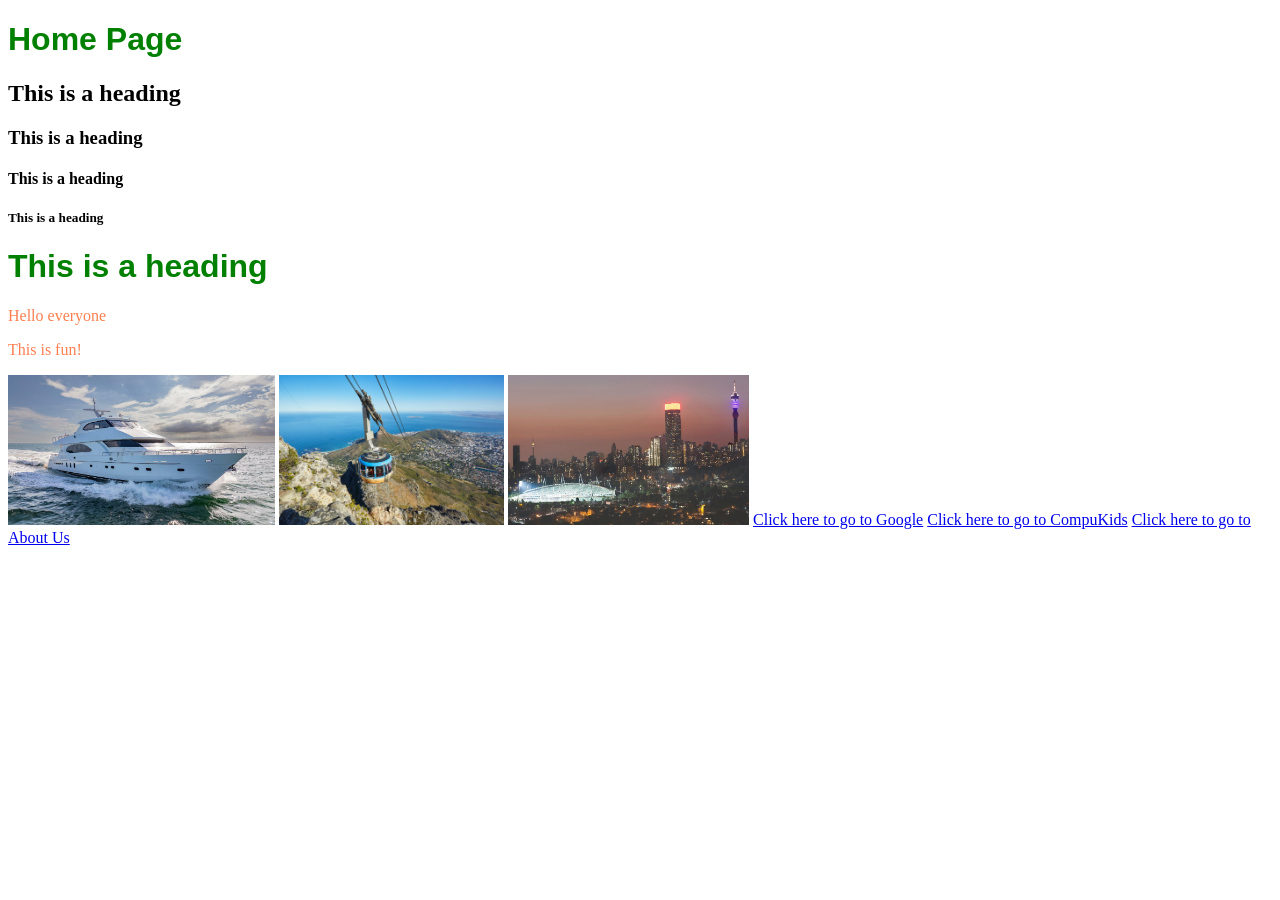
<file: index.html>
<!DOCTYPE html>
<html>
    <head>
        <link rel="stylesheet" href="style.css"
    </head>
    <body>
        <h1>Home Page</h1>
        <h2>This is a heading</h2>
        <h3>This is a heading</h3>
        <h4>This is a heading</h4>
        <h5>This is a heading</h5>
        <h1>This is a heading</h1>
        <p>Hello everyone</p>
        <p>This is fun!</p>
        <a href="boat.html"><img src="images/boat.jpg" height="150"/></a>
        <img src="images/cableway.jpg" height="150"/>
        <img src="images/city.jpg" height="150"/>

        <a href="https://www.google.com">Click here to go to Google</a>
        <a href="https://compukids.org/">Click here to go to CompuKids</a>
        <a href="about.html">Click here to go to About Us</a>
    </body>
</html>
</file>
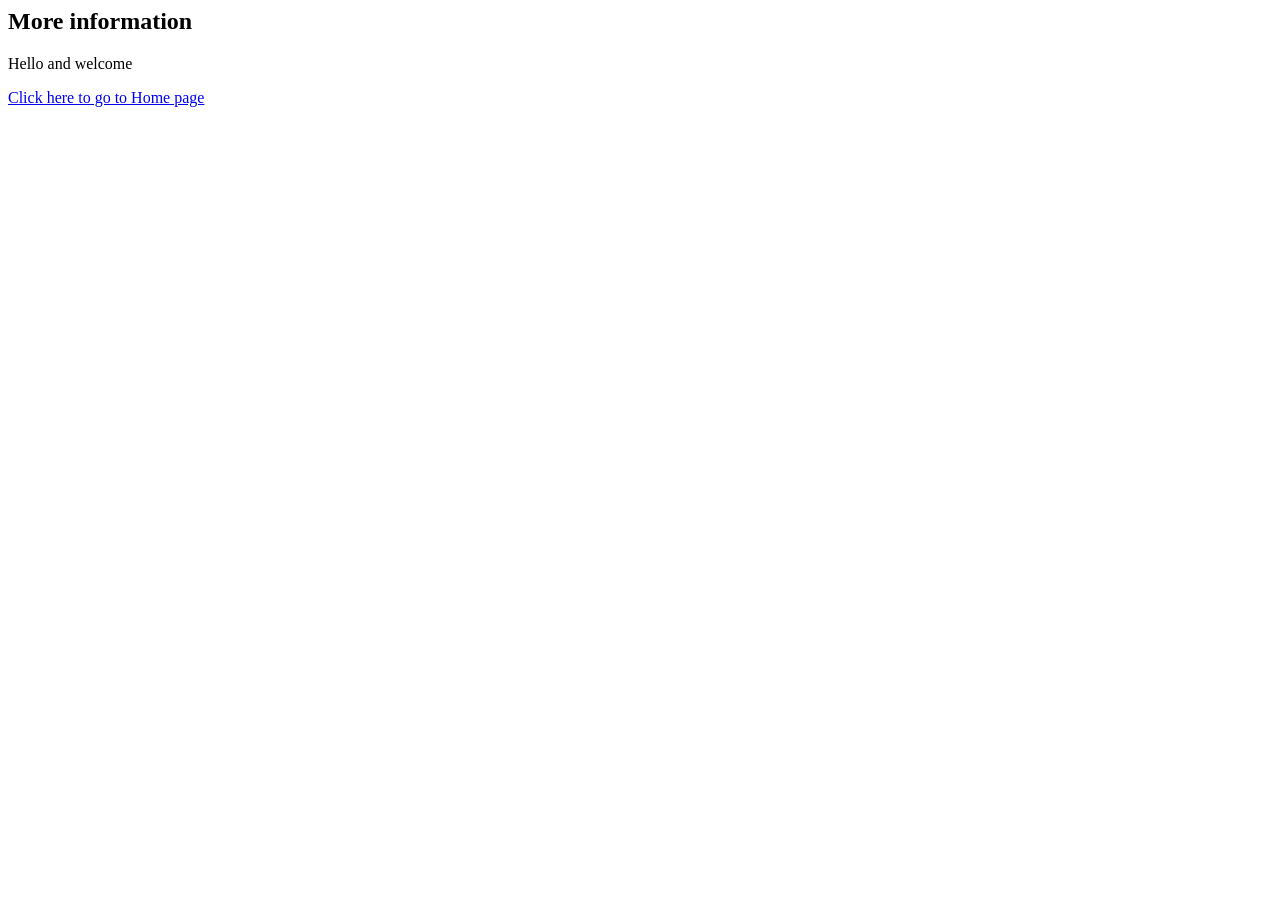
<file: about.html>
<!DOCTYPE>
<html>
    <head>

    </head>
    <body>
        <h2>More information</h2>
        <p>Hello and welcome</p>
        <a href="index.html">Click here to go to Home page</a>

    </body>


</html>
</file>
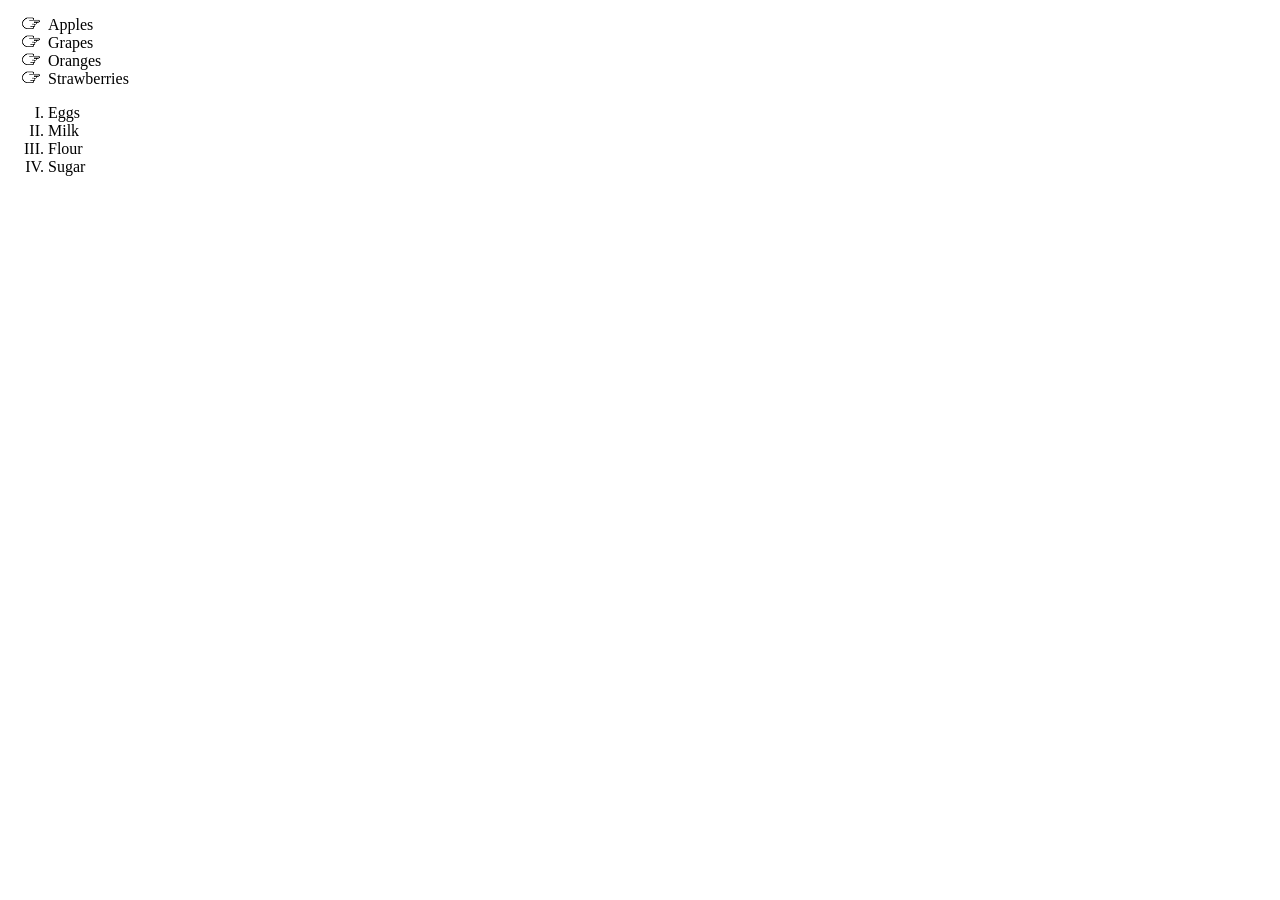
<file: lists.html>
<!DOCTYPE html>
<html>
    <head>
         <link rel="stylesheet" href="style.css"
    </head>
        <body>
            <ul>
                <li>Apples</li>
                <li>Grapes</li>
                <li>Oranges</li>
                <li>Strawberries</li>
            </ul>

            <ol>
                <li>Eggs</li>
                <li>Milk</li>
                <li>Flour</li>
                <li>Sugar</li>
            </ol>
        </body>
</html>
</file>
<file: style.css>
h1{
    color: green;
    font-family: sans-serif;
}

p{
    color:coral;
    font-family: fantasy;
}

ul{
    list-style-image: url('images/pointer-icon.png');
}

ol{
    list-style-type: upper-roman;
}

#menu-bar a{
    font-family: Helvetica, sans-serif;
    text-decoration: none;
    background-color: aquamarine;
    padding:
}

#menu-bar a:hover{
    background-color: aqua;
    color: #ffffff;
}
</file>
